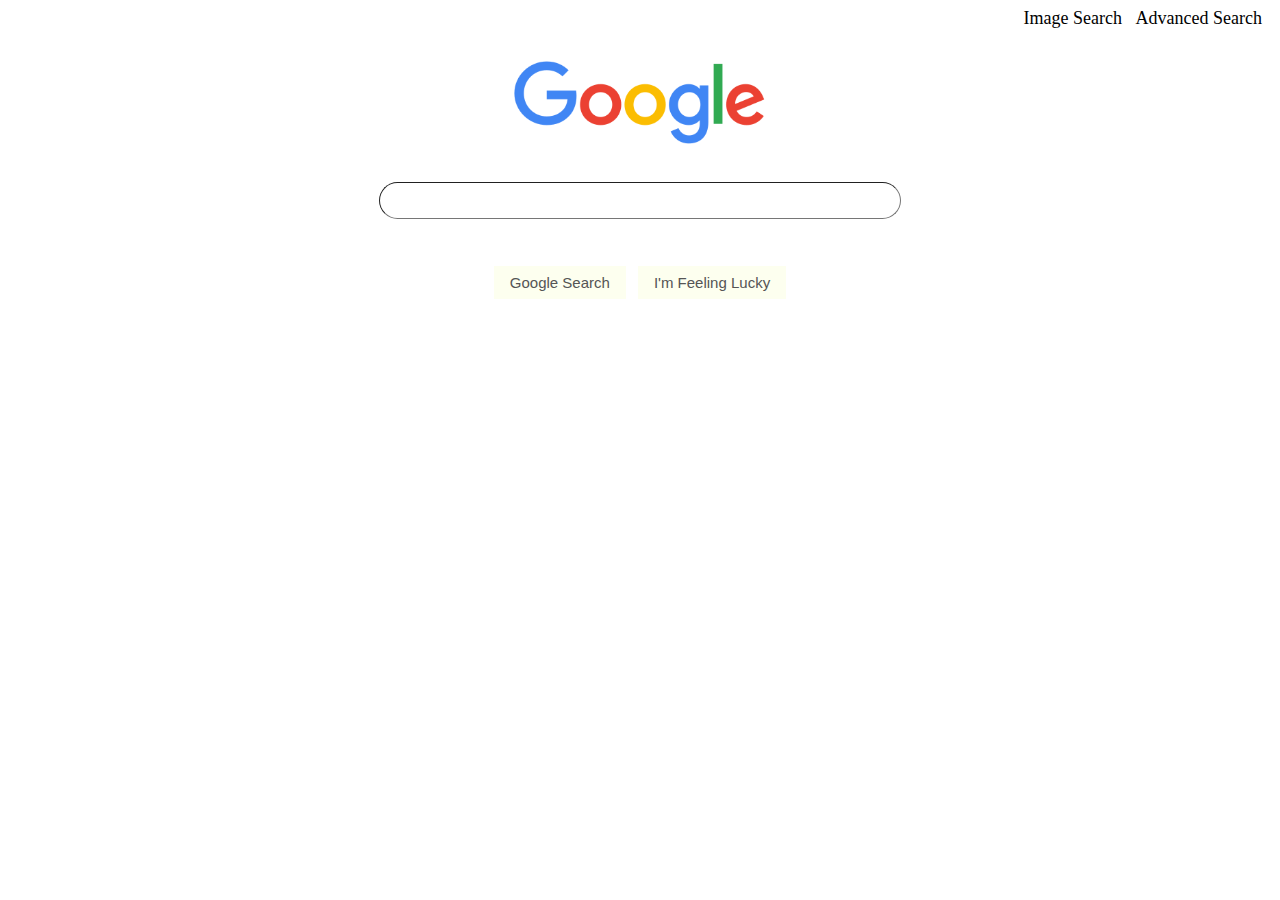
<file: index.html>
<!DOCTYPE html>
<html lang="en">

<head>
    <title>Search</title>
    <link rel="stylesheet" href="styles.css">
</head>

<body>
    <nav class="nav">
        <a href="image.html">Image Search</a>
        <a href="advance.html">Advanced Search</a>
    </nav>
    <img src="google.png" alt="google">
    <br>
    <br>
    <div class="form">
        <form action="https://google.com/search">
            <input autocomplete="off" class="searchbar" type="text" name="q">
            <br>
            <br>
            <input class="searchbtn" type="submit" value="Google Search">
            <a id="lucky" href="http://www.google.com/doodles">I'm Feeling Lucky</a>
        </form>
    </div>
</body>

</html>
</file>
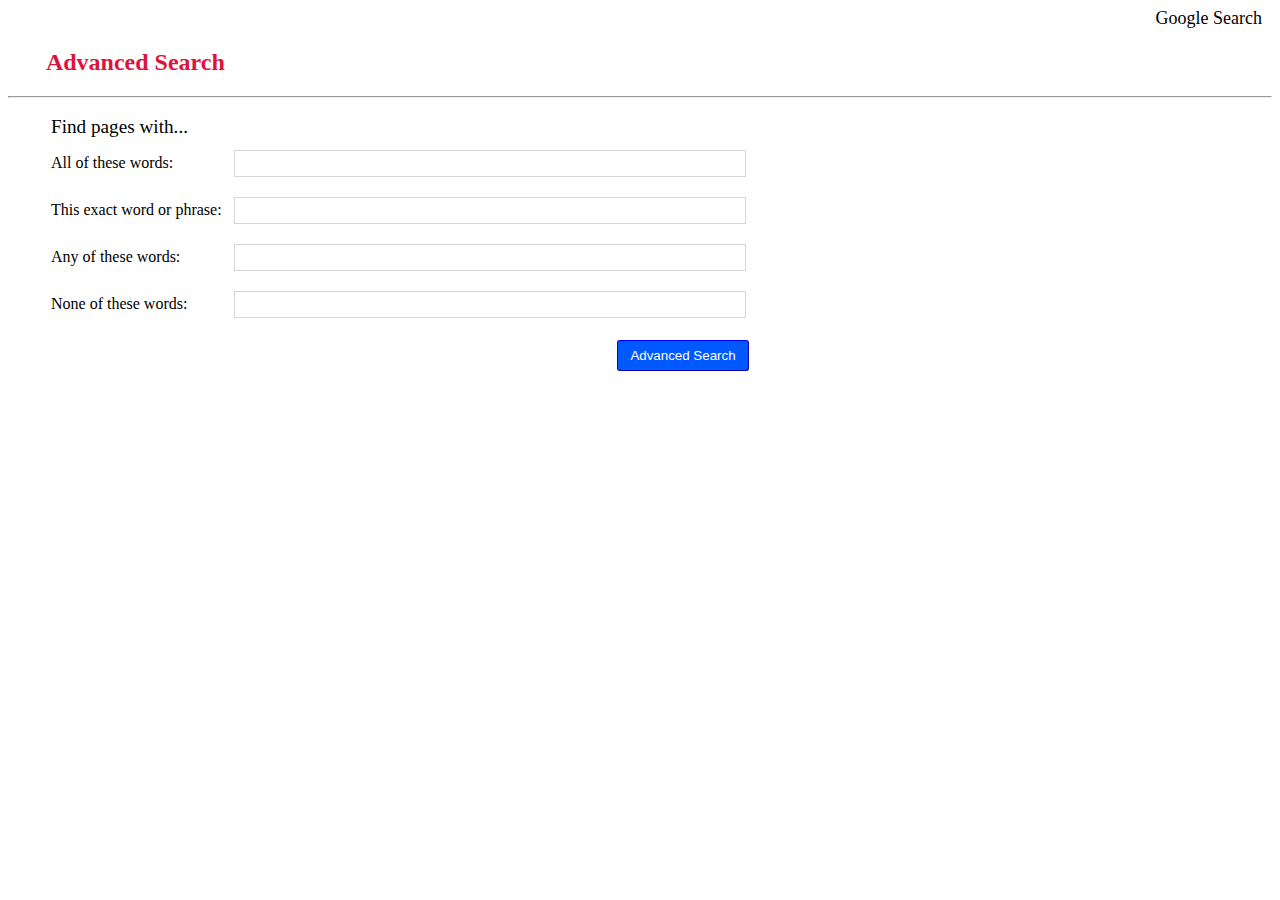
<file: advance.html>
<!DOCTYPE html>
<html lang="en">

<head>
    <title>Advanced Search</title>
    <link rel="stylesheet" href="styles.css">
</head>

<body>
    <nav class="nav">
        <a href="index.html">Google Search</a>
    </nav>
    <h2 id="header">Advanced Search</h2>
    <hr>
    <form action="https://google.com/search">
        <table class="advanceform">
            <tr>
                <td id="tablehead">Find pages with...</td>
                <td></td>
            </tr>
            <tr>
                <td> All of these words:</td>
                <td> <input autocomplete="off" class="advancesearch" name="as_q" type="text"> </td>
            </tr>
            <tr>
                <td>This exact word or phrase:</td>
                <td><input autocomplete="off" class="advancesearch" name="as_epq" type="text"></td>
            </tr>
            <tr>
                <td> Any of these words:</td>
                <td> <input autocomplete="off" class="advancesearch" name="as_oq" type="text"> </td>
            </tr>
            <tr>
                <td>None of these words:</td>
                <td><input autocomplete="off" class="advancesearch" name="as_eq" type="text"> </td>
            </tr>
            <tr>
                <td></td>
                <td><input id="advancebtn" type="submit" value="Advanced Search"></td>
            </tr>
        </table>
    </form>
</body>

</html>
</file>
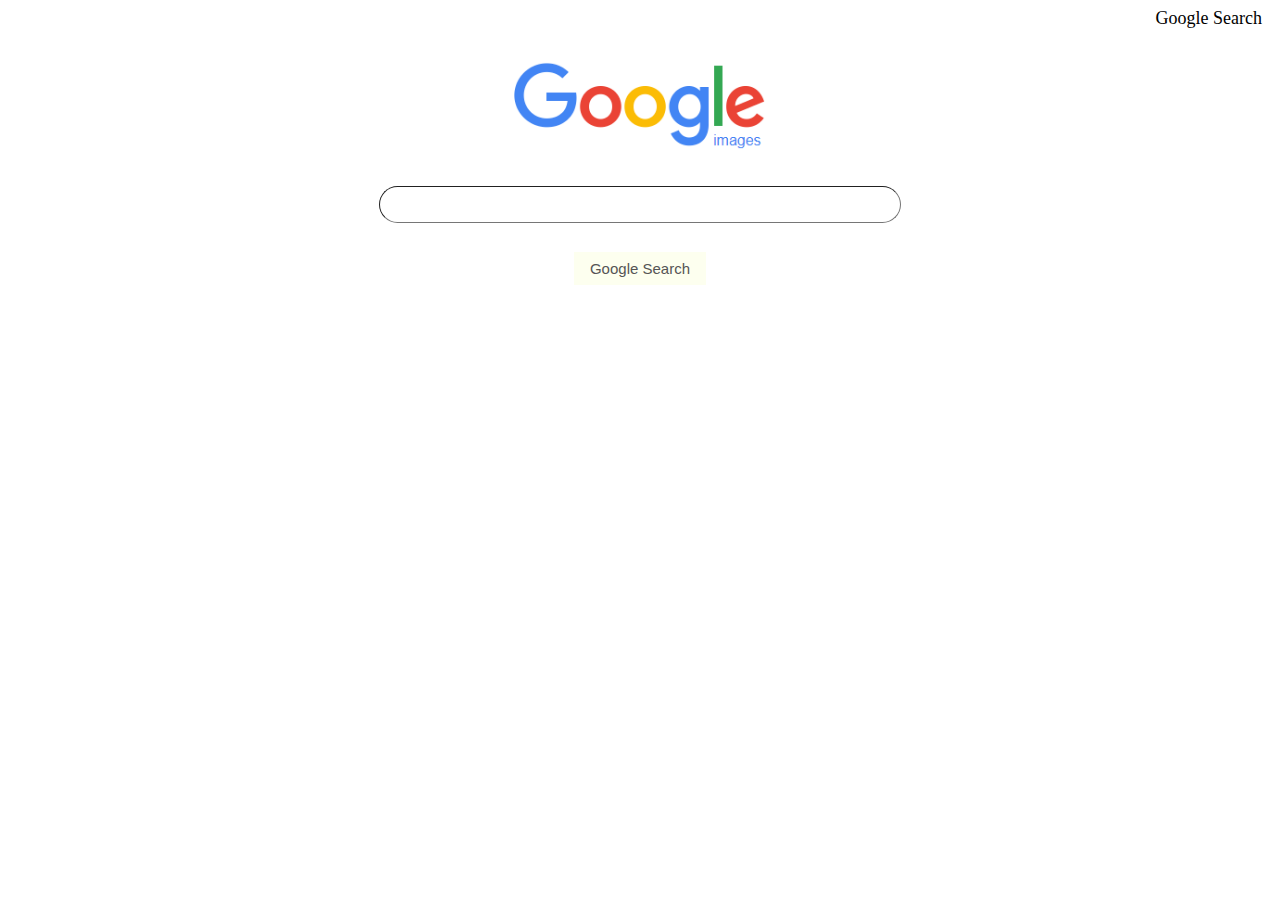
<file: image.html>
<!DOCTYPE html>
<html lang="en">

<head>
    <title>Image Search</title>
    <link rel="stylesheet" href="styles.css">
</head>

<body>
    <nav class="nav">
        <a href="index.html">Google Search</a>
    </nav>
    <img src="googleimages.png" alt="google">
    <br>
    <br>
    <form class="form" action="https://google.com/search">
        <input autocomplete="off" class="searchbar" type="text" name="q">
        <input hidden="true" name="tbm" value="isch">
        <br>
        <input class="searchbtn" type="submit" value="Google Search">
    </form>
</body>

</html>
</file>
<file: styles.css>
.nav {
    text-align: right;
    font-size: large;
}

.nav a {
    color: black;
    text-decoration: none;
    margin-right: 10px;
}

.nav a:hover {
    text-decoration: underline;
}

img {
    display: block;
    margin-left: auto;
    margin-right: auto;
    margin-top: 2.5%;
    width: 20%;
}

.searchbar {
    border-width: 1px;
    border-radius: 20px;
    display: block;
    margin: 0 auto;
    padding: 10px;
    width: 500px;
    outline: none;
}

.searchbtn, form a#lucky {
    font-size: 15px;
    font-weight: normal;
    font-family: Verdana, Geneva, Tahoma, sans-serif;
    color: rgb(85, 85, 85);
    text-decoration: none;
    background-color: #fdffef;
    border-style: none;
    margin: 11px 4px;
    padding: 8px 16px;
}

.searchbtn:hover, form a#lucky:hover {
    cursor: pointer;
    background-color: rgb(246, 248, 255);
}

.form {
    display: block;
    text-align: center;
}

#header {
    color: crimson;
    margin-left: 3%;
}

.advancesearch {
    display: block;
    margin: 8px;
    padding: 5px;
    width: 500px;
    border-color: rgb(214, 214, 214);
    border-width:0.5px;
    border-style: solid;
    outline: none;
}

.advancesearch:focus {
    border-color: rgb(155, 155, 255);
}

#tablehead {
    font-size: larger;
}

.advanceform {
    display: block;
    margin: 15px 40px;
}

#advancebtn {
    font-size: smaller;
    float: right;
    background-color: #0059ff;
    border-radius: 3px;
    color: white;
    border-color: rgb(0, 0, 247);
    border-width: 0.1px;
  margin: 10px 5px;
  padding: 7px 12px;
}
</file>
